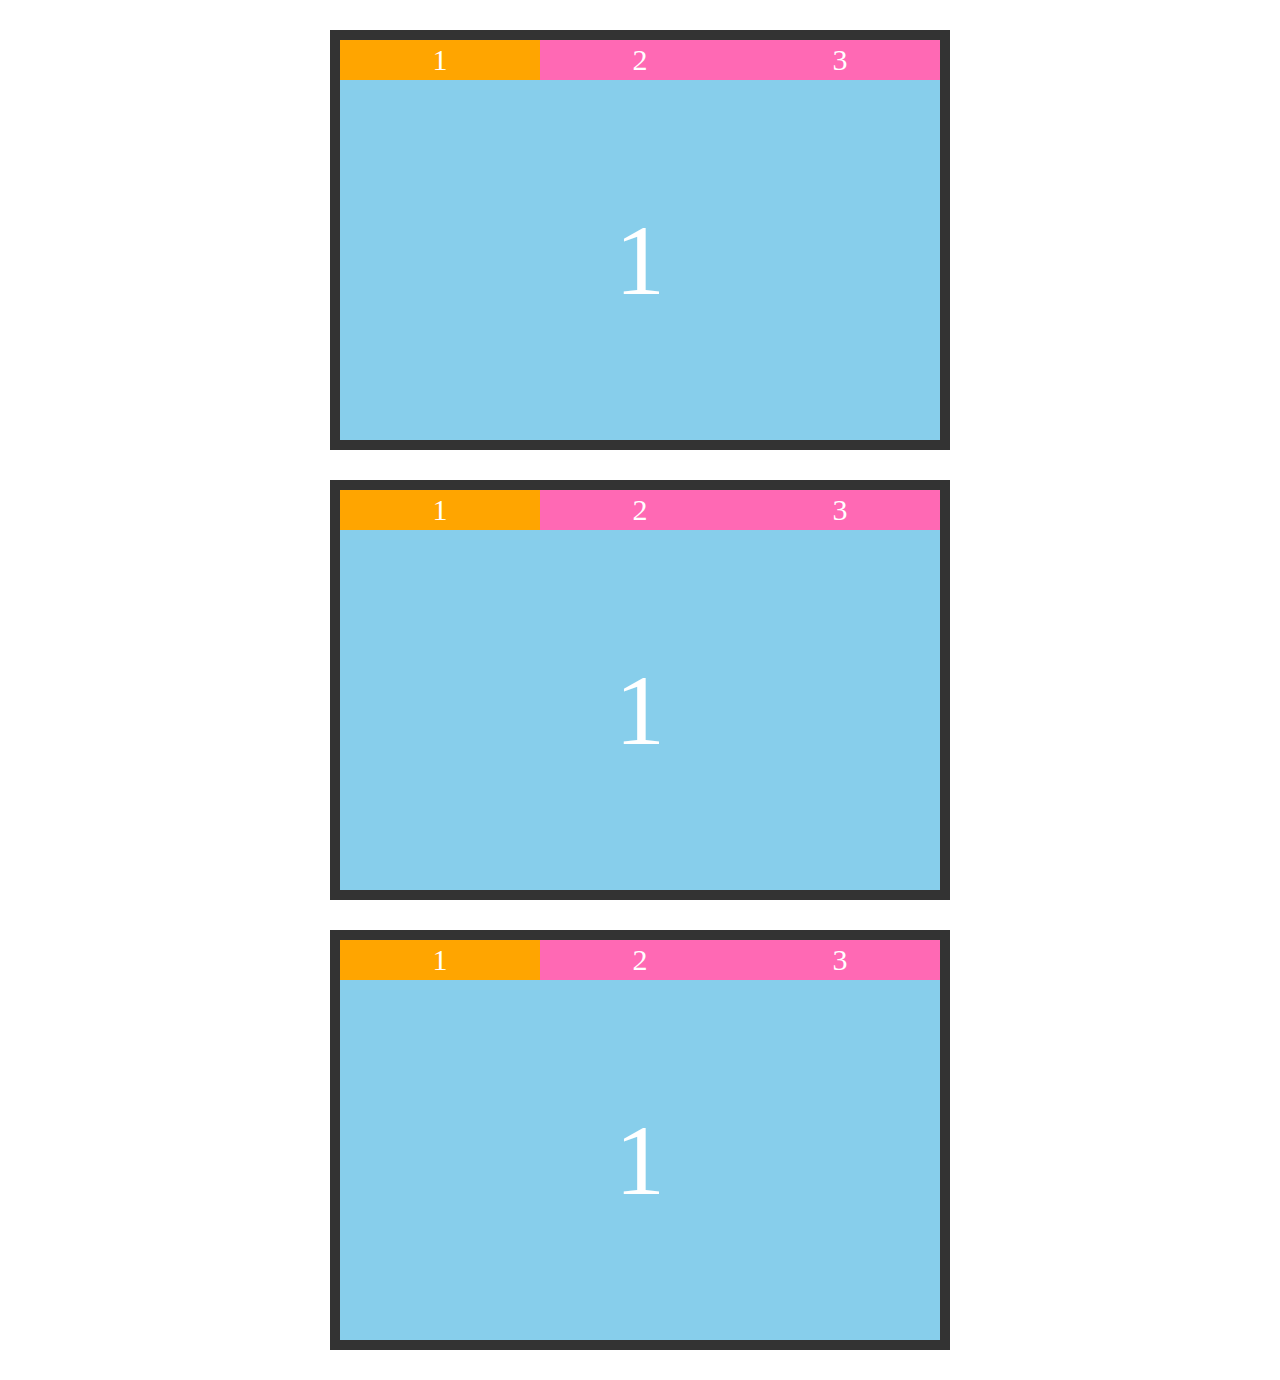
<file: 选项卡/index.html>
<!DOCTYPE html>
<html lang="en">
<head>
<meta charset="UTF-8">
<title>神龙教主</title>
<style> 
</style>
<link rel="stylesheet" href="./tab.css">
</head>
<body>
<!-- 轮播图1 -->
<div class="box box1">
    <!-- 标题 -->
    <ul>
        <li class="active">1</li>
        <li>2</li>
        <li>3</li>
    </ul>
    <!-- 内容 -->
    <ol>
        <li class="active">1</li>
        <li>2</li>
        <li>3</li>
    </ol>
</div>


<!-- 轮播图2 -->
<div class="box box2">
  <!-- 标题 -->
  <ul>
      <li class="active">1</li>
      <li>2</li>
      <li>3</li>
  </ul>
  <!-- 内容 -->
  <ol>
      <li class="active">1</li>
      <li>2</li>
      <li>3</li>
  </ol>
</div>


<!-- 轮播图3 -->
<div class="box box3">
  <!-- 标题 -->
  <ul>
      <li class="active">1</li>
      <li>2</li>
      <li>3</li>
  </ul>
  <!-- 内容 -->
  <ol>
      <li class="active">1</li>
      <li>2</li>
      <li>3</li>
  </ol>
</div>

<script src="./tab.js"></script>
<script>
let tab1 = new Tab('.box1', {})
let tab2 = new Tab('.box2', {})
let tab3 = new Tab('.box3', {})
</script>
</file>
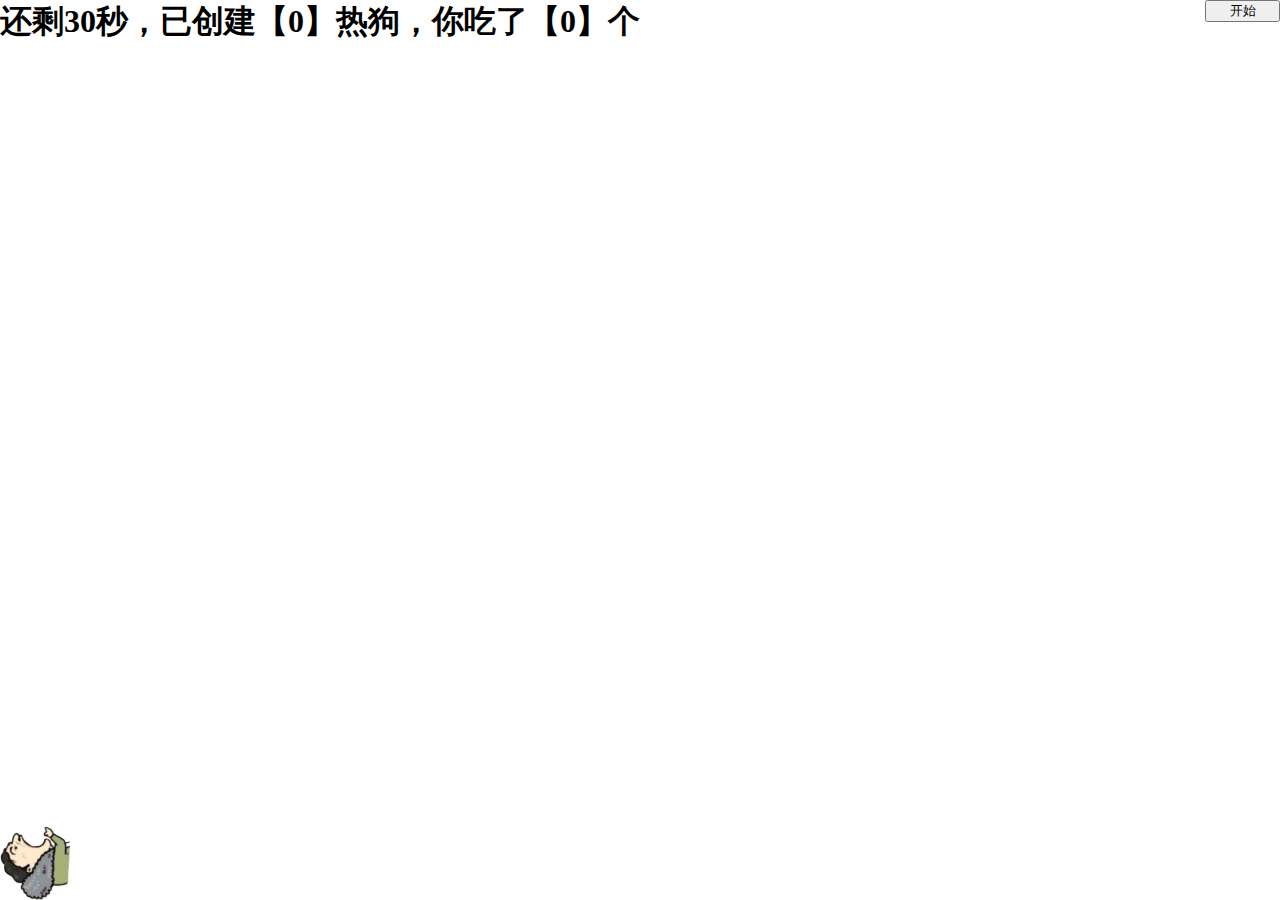
<file: 王思聪吃图片/王思聪怎么吃孙一宁.html>
<!DOCTYPE html>
<html lang="en">

<head>
    <meta charset="UTF-8">
    <meta name="viewport" content="width=device-width, initial-scale=1.0">
    <meta http-equiv="X-UA-Compatible" content="ie=edge">
    <title>Document</title>
    <style>
        * {
            margin: 0;
            padding: 0
        }
        
        #wsc {
            position: fixed;
            width: 70px;
            bottom: 0;
        }
        
        #start {
            position: fixed;
            width: 75px;
            right: 0;
            top: 0;
        }
        
        #end {
            position: fixed;
            left: 50%;
            top: 50%;
            border: 5px solid black;
            transform: translate(-50%, -50%);
            background: sandybrown;
            width: 300px;
            height: 200px;
            align-items: center;
            justify-content: center;
        }
        
        body>span {
            position: absolute;
            bottom: 75px;
            color: orange;
        }
    </style>
</head>

<body>
    <div id="count"></div>
    <h1>还剩<span id="text1">30</span>秒，已创建【<span id="text2">0</span>】热狗，你吃了【<span id="text3">0</span>】个</h1>
    <button id="start">开始</button>
    <img src="./1.jpg" alt="" id="wsc">
    <div id="end" style="display: none;">
        <p style="font-weight: 700;  margin-bottom: 8px; font-size: 30px;">游戏结束</p>
        <p style="font-weight: 700;  margin-bottom: 8px; font-size: 30px;" id="text4"></p>
    </div>
</body>

</html>
<script>
    var start = document.querySelector('#start')
    start.addEventListener('click', function(e) {
        document.querySelector('#end').style.display = "none"
        var e = e || window.event;
        var wsc = document.querySelector('#wsc')
        document.addEventListener("mousemove", function(e) {
            var left1 = e.pageX - (wsc.width * 0.5); //鼠标指向王思聪中间
            var leftMax = window.innerWidth - wsc.width; //固定不让超过屏幕之外
            if (left1 < 0) wsc.style.left = 0;
            else if (left1 > leftMax) wsc.style.left = leftMax + 'px';
            else wsc.style.left = left1 + 'px';
        })

        //--------------华丽的分割线----------------------------------   

        var num = countNum = 0 //统计出现的热狗数和分数
        var createHotDog = function() {
            document.querySelector("#text2").innerText = num++ //显示创建了几个热狗
                var imgObj = document.createElement('img') //创建img
            imgObj.src = './孙一宁.jpg' //img的路径
            imgObj.width = 30 //img的宽度
            imgObj.style.position = 'fixed' // 设置绝对定位
                // imgObj.style.top = 0 // 设置初始高度为0
            imgObj.setAttribute('class', 'hotdog')
            var max = (window.innerWidth || document.documentElement.clientWidth) - imgObj.width //设置热狗出现位置的最大宽度
            imgObj.style.left = parseInt(Math.random() * (max + 1)) + 'px' //设置随机数随机出现
            document.body.appendChild(imgObj) //给body新增img
            var hh = 0

            clearInterval(t)
            var t = setInterval(function() {
                hh += 10
                imgObj.style.top = hh + 'px'
                if (hh >= (window.innerHeight - 30) && imgObj.parent) {
                    document.body.removeChild(imgObj);
                    clearInterval(t);
                }
                // if(time == 0 ){
                //     clearInterval(t);
                // }这也是一种解决办法
                // console.log(wsc.offsetLeft, 1); //这个显示的是数值
                // console.log(wsc.style.left, 2);//这个显示的是数值+px
                var x = Math.abs(wsc.offsetLeft - imgObj.offsetLeft);
                var y = Math.abs(wsc.offsetTop - hh)
                if (x <= 70 && y <= 30) {
                    document.body.removeChild(imgObj);
                    document.querySelector("#text3").innerText = ++countNum
                    var score = document.createElement('span'); //从这里开始是cv的
                    score.innerText = '+1';
                    score.style.left = wsc.offsetLeft + 80 + 'px';
                    score.style.fontSize = '30px';
                    document.body.appendChild(score);
                    setTimeout(function() {
                        document.body.removeChild(score);
                    }, 500);
                    clearInterval(t);
                }
            }, 30)
        }
        var time = 30
        var t1 = setInterval(function() {
            createHotDog()
        }, 1000)
        var t2 = setInterval(function() {
                document.querySelector("#text1").innerText = --time
                if (time <= 0) {
                    clearInterval(t1)
                    var clean1 = document.querySelectorAll('.hotdog')
                    clean1.forEach(function(item, index) {
                        document.body.removeChild(clean1[index])
                    })
                    document.querySelector("#text4").innerText = countNum + '分'
                    document.querySelector('#end').style.display = "flex"

                    clearInterval(t2)
                }
            }, 1000) //当倒计时结束，清除所有的定时器
            //--------------华丽的分割线----------------------------------  
            //此处我又发现了一个bug，如果在边缘处吃孙一宁，会出现滚动条，原因xxx
    })
</script>
</file>
<file: 选项卡/tab.css>
* {margin: 0;padding: 0;}
ul, ol, li {list-style: none;}
.box {width: 600px;height: 400px;border: 10px solid #333;margin: 30px auto; display: flex;flex-direction: column;}
.box > ul { width: 100%;  height: 40px;display: flex; }
.box > ul > li {flex: 1;display: flex;justify-content: center;align-items: center;font-size: 30px;color: #fff;background-color: hotpink;}
.box > ul > li.active {background-color: orange;}
.box > ol {flex: 1;position: relative;}
.box > ol > li {width: 100%;height: 100%;position: absolute;top: 0;left: 0;background-color: skyblue;color: #fff;font-size: 100px;display: flex;justify-content: center;align-items: center;display: none;}
.box > ol > li.active {display: flex;}
</file>
